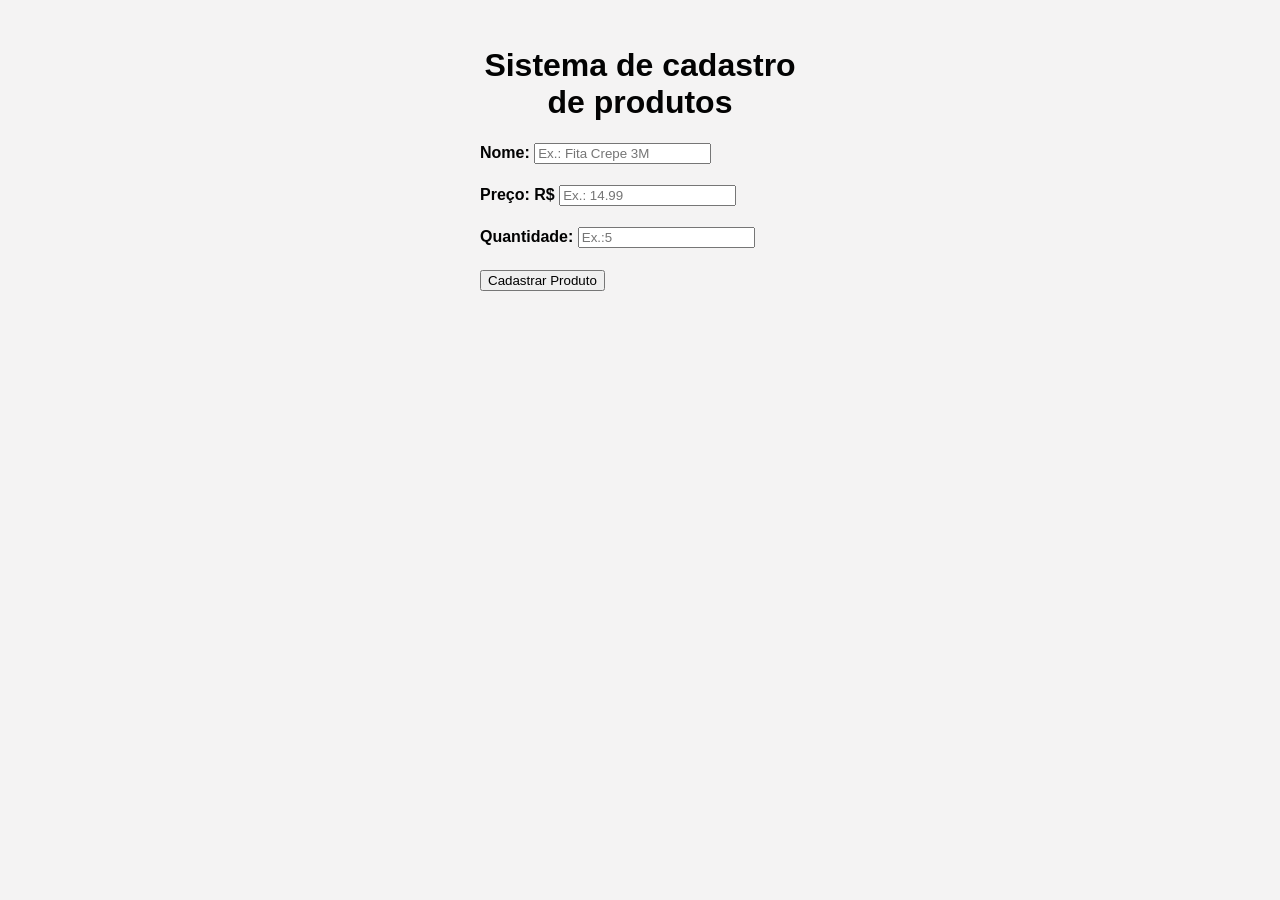
<file: estoque de produtoPHP/index.html>
<!DOCTYPE html>
<html lang="pt">
<head>
    <meta charset="UTF-8">
    <link rel="stylesheet" href="style.css">
    <title> Estoque de produtos </title>
</head>
<body>
    <form action="produto.php" method="POST"> <br>
    
    <h1> Sistema de cadastro de produtos</h1>

    <h4> Nome: <input type="text" name="nome"
    placeholder="Ex.: Fita Crepe 3M"> <br> </h4>

    <h4> Preço: R$ <input type="number" name="preco" min="0.00"
    step=".01" placeholder="Ex.: 14.99"> <br> </h4>

    <h4> Quantidade: <input type="number" name="quantidade"
    min="0" placeholder="Ex.:5"> <br> </h4>
    
    <input type="submit" value="Cadastrar Produto">

    </form>
</body>
</html>
</file>
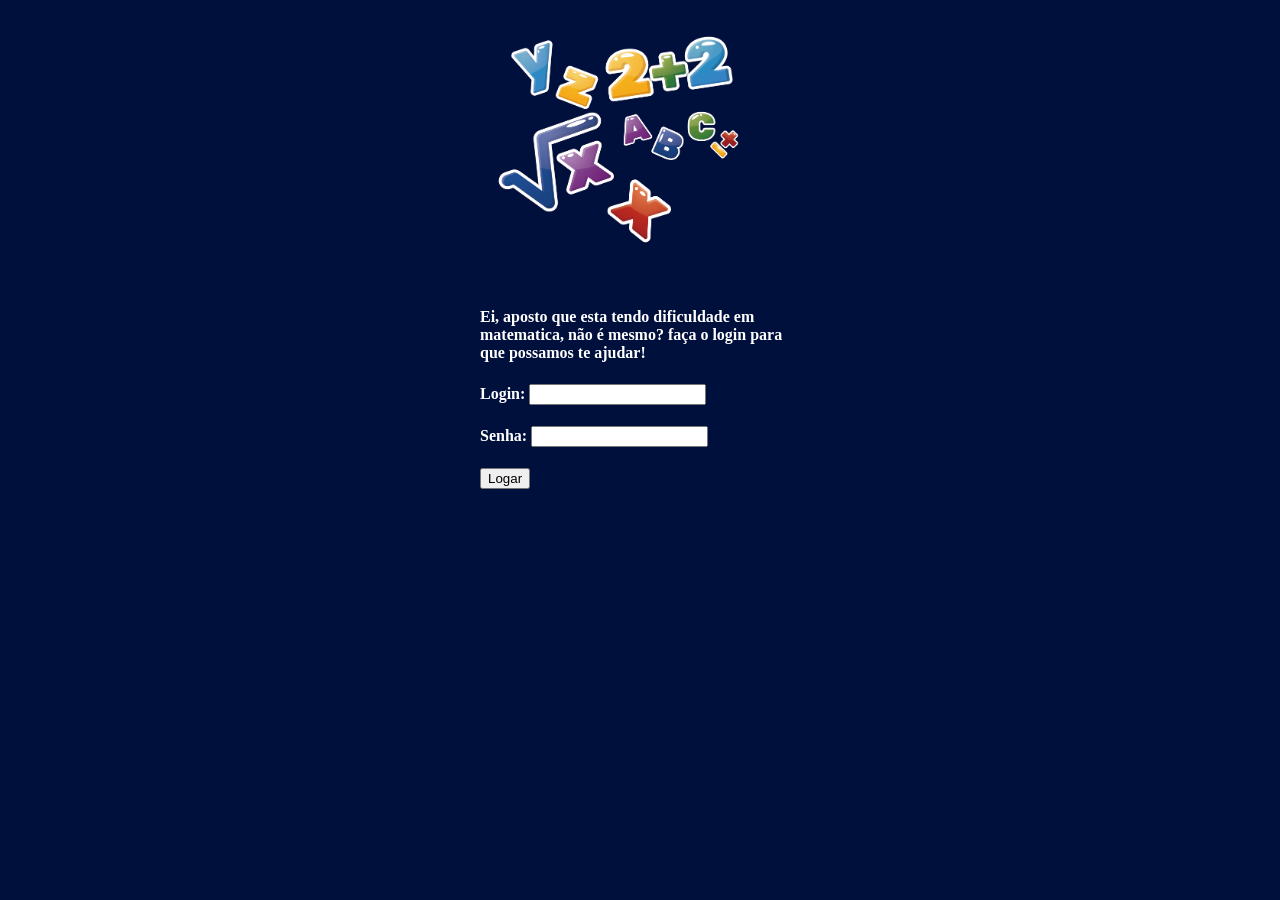
<file: excelOfficePHP/index.html>
<html>
    <head>
        <meta charset="utf-8">    
        <title>login</title>
        <link rel="stylesheet" type="text/css" href="style.css">
    </head>

    <body>
        <nav class="container">
            <img src="R.png" width="279" heigth="360" alt="">
        </nav>
        <h4> Ei, aposto que esta tendo dificuldade em matematica, não é mesmo?
            faça o login para que possamos te ajudar!
        </h4>
        <form method="POST" action="login.php">
            <h4> Login: <input type="text" name="login"> </h4>
            <h4> Senha: <input type="password" name="senha"> </h4>
            <input type="submit" value="Logar">
        </form>    
    </body>
</html>
</file>
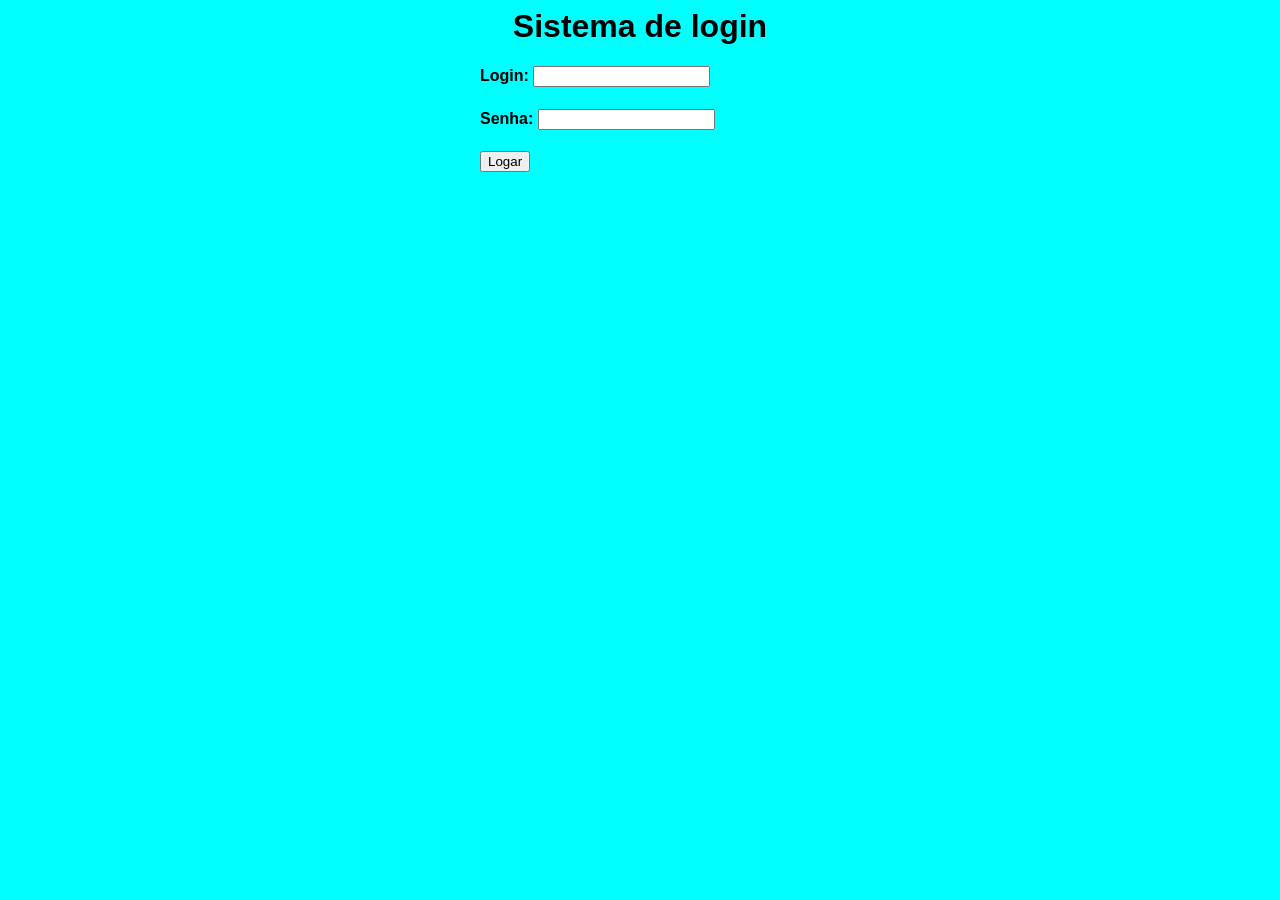
<file: SistemaLogin2PHP/index.html>
<html>
    <head>
        <meta charset="utf-8">    
        <title>Tela login</title>
        <link rel="stylesheet" type="text/css" href="style.css">
    </head>

    <body>
        <h1> Sistema de login </h1>
        <form method="POST" action="login.php">
            <h4> Login: <input type="text" name="login"> </h4>
            <h4> Senha: <input type="password" name="senha"> </h4>
            <input type="submit" value="Logar">
        </form>    
    </body>
</html>
</file>
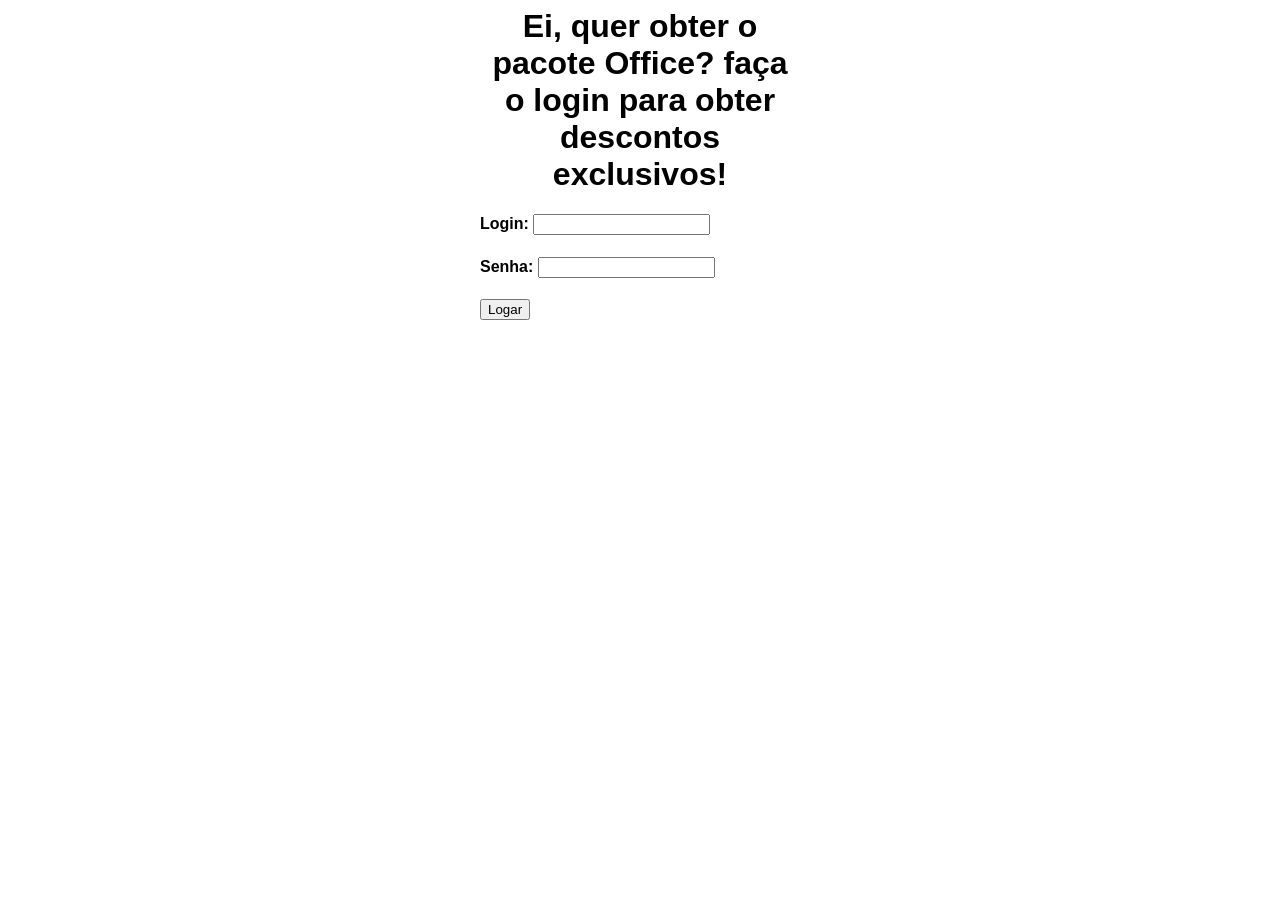
<file: SistProtesOfficePHP/index.html>
<html>
    <head>
        <meta charset="utf-8">    
        <title>login</title>
        <link rel="stylesheet" type="text/css" href="stylet.css">
    </head>

    <body>
        <h1> Ei, quer obter o pacote Office? 
            faça o login para obter descontos exclusivos!</h1>
        <form method="POST" action="login.php">
            <h4> Login: <input type="text" name="login"> </h4>
            <h4> Senha: <input type="password" name="senha"> </h4>
            <input type="submit" value="Logar">
        </form>    
    </body>
</html>
</file>
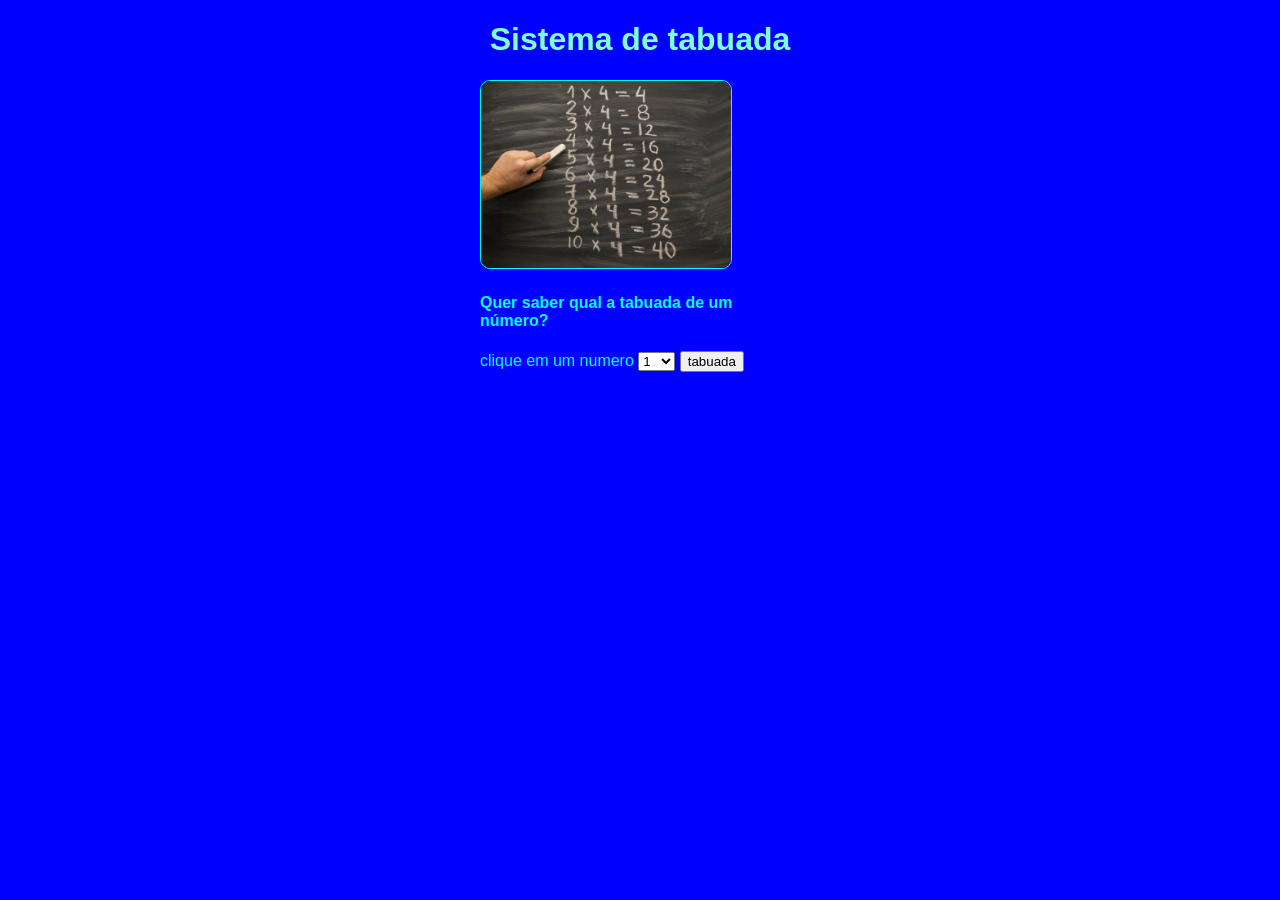
<file: tabuadaPHP/index.html>
<!DOCTYPE html>
<html lang="pt-br">

<head>
    <meta charset="UTF-8">
    <link rel="stylesheet" href="style.css">
    <title>Tabuada</title>
</head>

<body>
    <h1>Sistema de tabuada</h1>
    <img src="imagens/2.jpg" class="imagem" alt="imagem tabuada">
    <h4>Quer saber qual a tabuada de um número?</h4>
    <form action="tabuada.php" method="post">
        clique em um numero
        <select name="numero" id="imagem">
            <option>1</option>
            <option>2</option>
            <option>3</option>
            <option>4</option>
            <option>5</option>
            <option>6</option>
            <option>7</option>
            <option>8</option>
            <option>9</option>
            <option>10</option>

        </select>
        <input type="submit" name="submit" value="tabuada">
    </form>

</body>

</html>
</file>
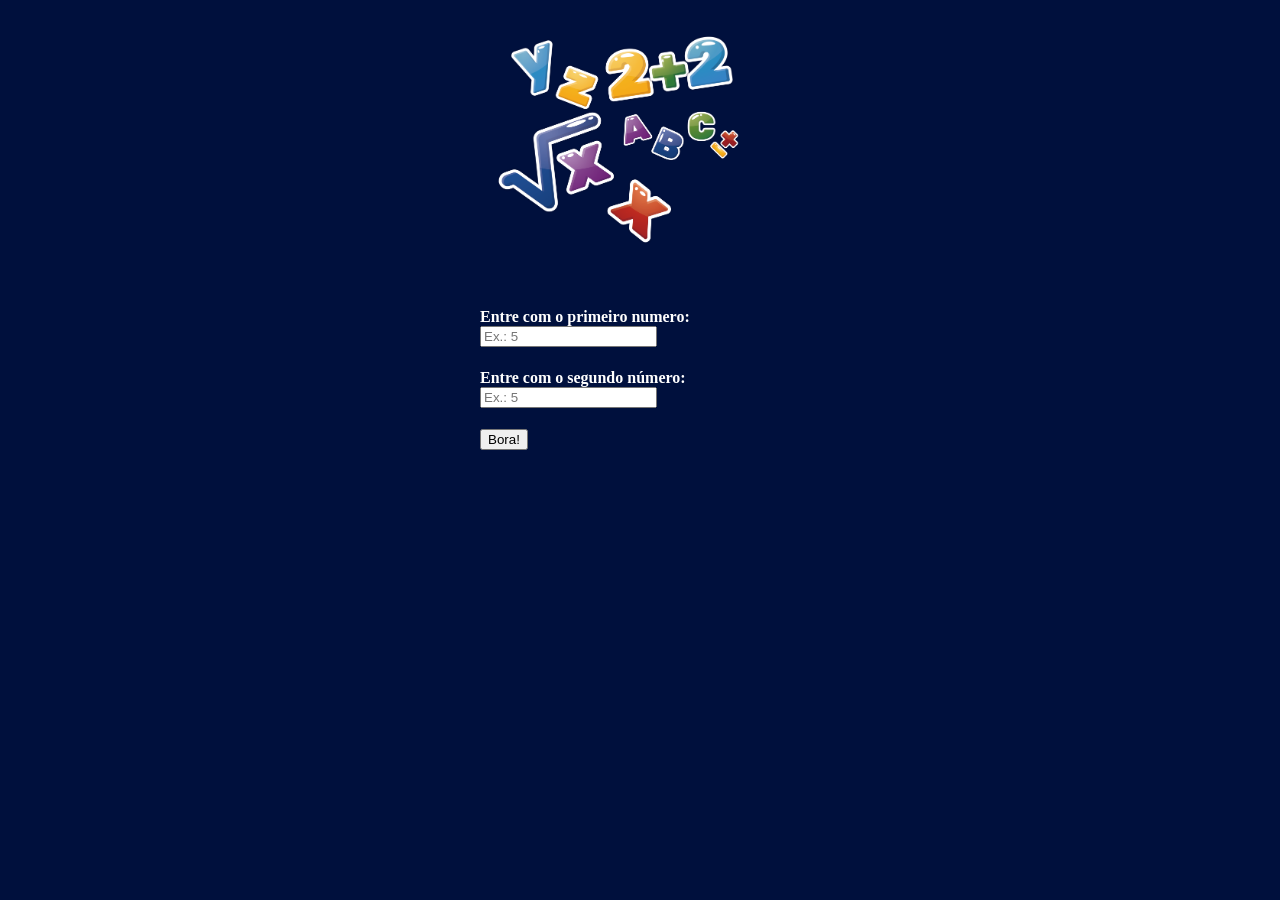
<file: excelOfficePHP/formulas.html>
<html>
    <head>
        <meta charset="utf-8">    
        <title>Matematica para quem tem pressa - vamos começar?</title>
        <link rel="stylesheet" type="text/css" href="style.css">
    </head>

    <body>
        <nav class="container">
            <img src="R.png" width="279" heigth="360" alt="">
        </nav>
      
        <form method="POST" action="formulas.php">
            <h4> Entre com o primeiro numero: <input type="number" name="num1" min="1" placeholder="Ex.: 5"> <br> </h4>
            <h4> Entre com o segundo número: <input type="number" name="num2" min="1" placeholder="Ex.: 5"> <br> </h4>
            <input type="submit" value="Bora!">
        </form>    
    </body>
</html>
</file>
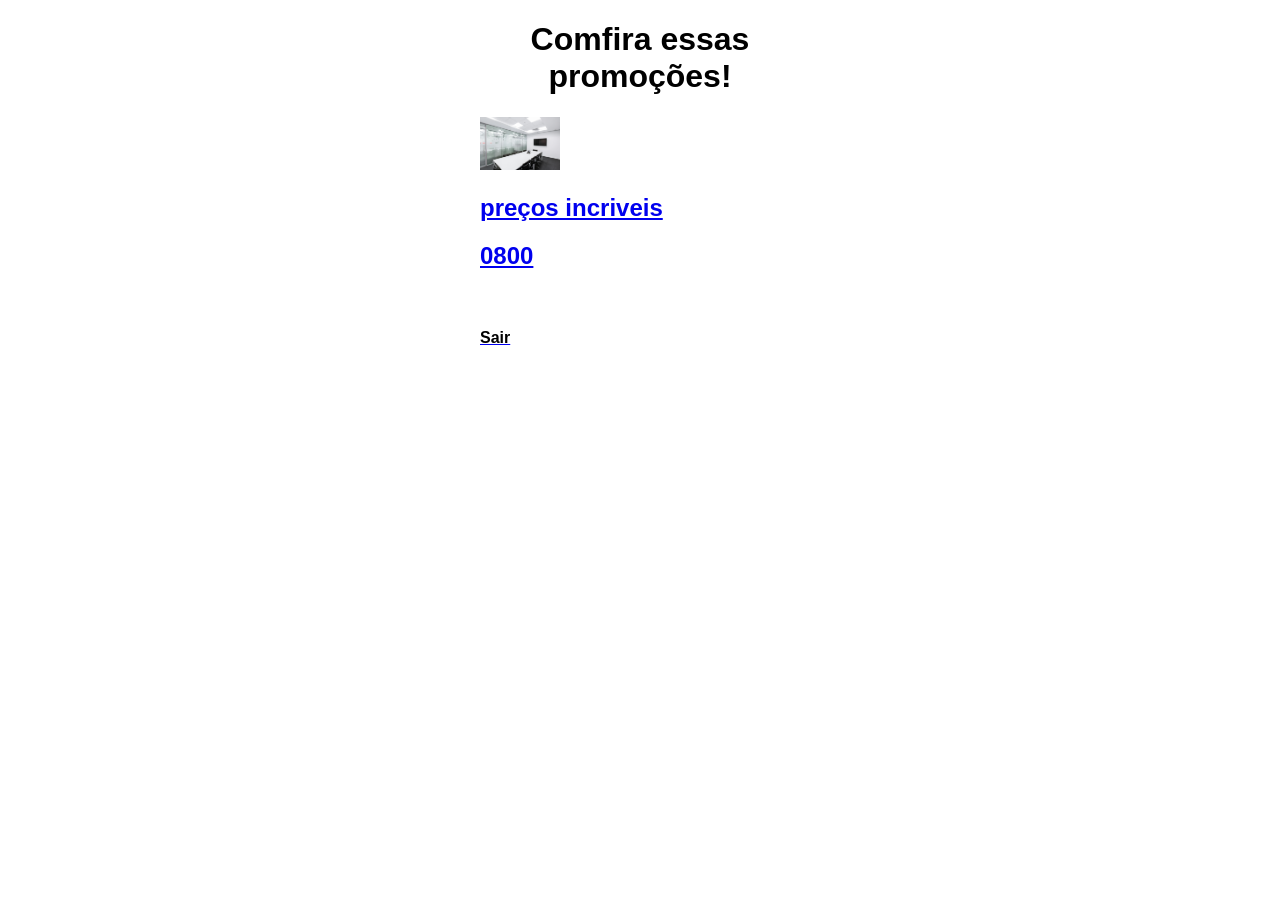
<file: SistProtesOfficePHP/office.html>
<!DOCTYPE html>
<html lang="pt-br">
<head>
    <meta charset="UTF-8">
    <title>office</title>
    <link rel="stylesheet" type="text/css" href="stylet.css">
</head>
<body>
    
    <h1> Comfira essas promoções! </h1>
    <nav class="container">
        <img src="office.jpg" width="250" height="250">
    </nav>
    <a href="https://www.kabum.com.br/computadores/softwares/office/"><h2>preços incriveis</h2></a>
    <a href="https://archive.org/details/pacote-office-2013"><h2>0800</h2></a><br>
    <a href="index.html"><h4>Sair</h4></a>
</body>
</html>
</file>
<file: estoque de produtoPHP/style.css>
body {
    background-color: rgb(244, 243, 243);
    font-family:Arial;
    width: 25%;
    margin-left: auto;
    margin-right: auto;
}

h1 {
    color: rgb(3, 3, 3);
    text-align: center;
}

h4 {color:rgb(2, 2, 2);
}
</file>
<file: excelOfficePHP/style.css>
body {
    background-color: rgb(0, 16, 61);
    font-family: Tahoma;
    width: 25%;
    margin-left: auto;
    margin-right: auto;

}

h1 {
    color: rgb(255, 255, 255);
    text-align: center;
}

h4 {
    color: rgb(255, 255, 255);
}

.container img {
    max-width: 279px;
    max-height: 360px;
    width: auto;
    height: auto;
   
}
</file>
<file: SistemaLogin2PHP/style.css>
body {
    background-color: 	#00ffff;
    font-family: arial;
    width: 25%;
    margin-left: auto;
    margin-right: auto;
}

h1 {
    color: black;
    text-align: center;
}

h4 {
    color: black;
}
</file>
<file: SistProtesOfficePHP/stylet.css>
body {
    background-color: rgb(255, 255, 255);
    font-family: Arial;
    width: 25%;
    margin-left: auto;
    margin-right: auto;

}

h1 {
    color: black;
    text-align: center;
}

h4 {
    color: black;
}

.container img {
    max-width: 300px;
    max-height: 300px;
    width: auto;
    height: auto;
    width: 25%;
    margin-left: auto;
    margin-right: auto;
}
</file>
<file: tabuadaPHP/style.css>
body {
    background-color: blue;
    font-family: Arial, Helvetica, sans-serif;
    width: 25%;
    margin-left: auto;
    margin-right: auto;
    color: aqua;

}

h1 {
    color: aquamarine;
    text-align: center;
}

h4 {
    color: aqua;
}

.imagem {
    width: 250px;
    border-radius: 10px;
    border: solid, 1px, aqua;
}
</file>
